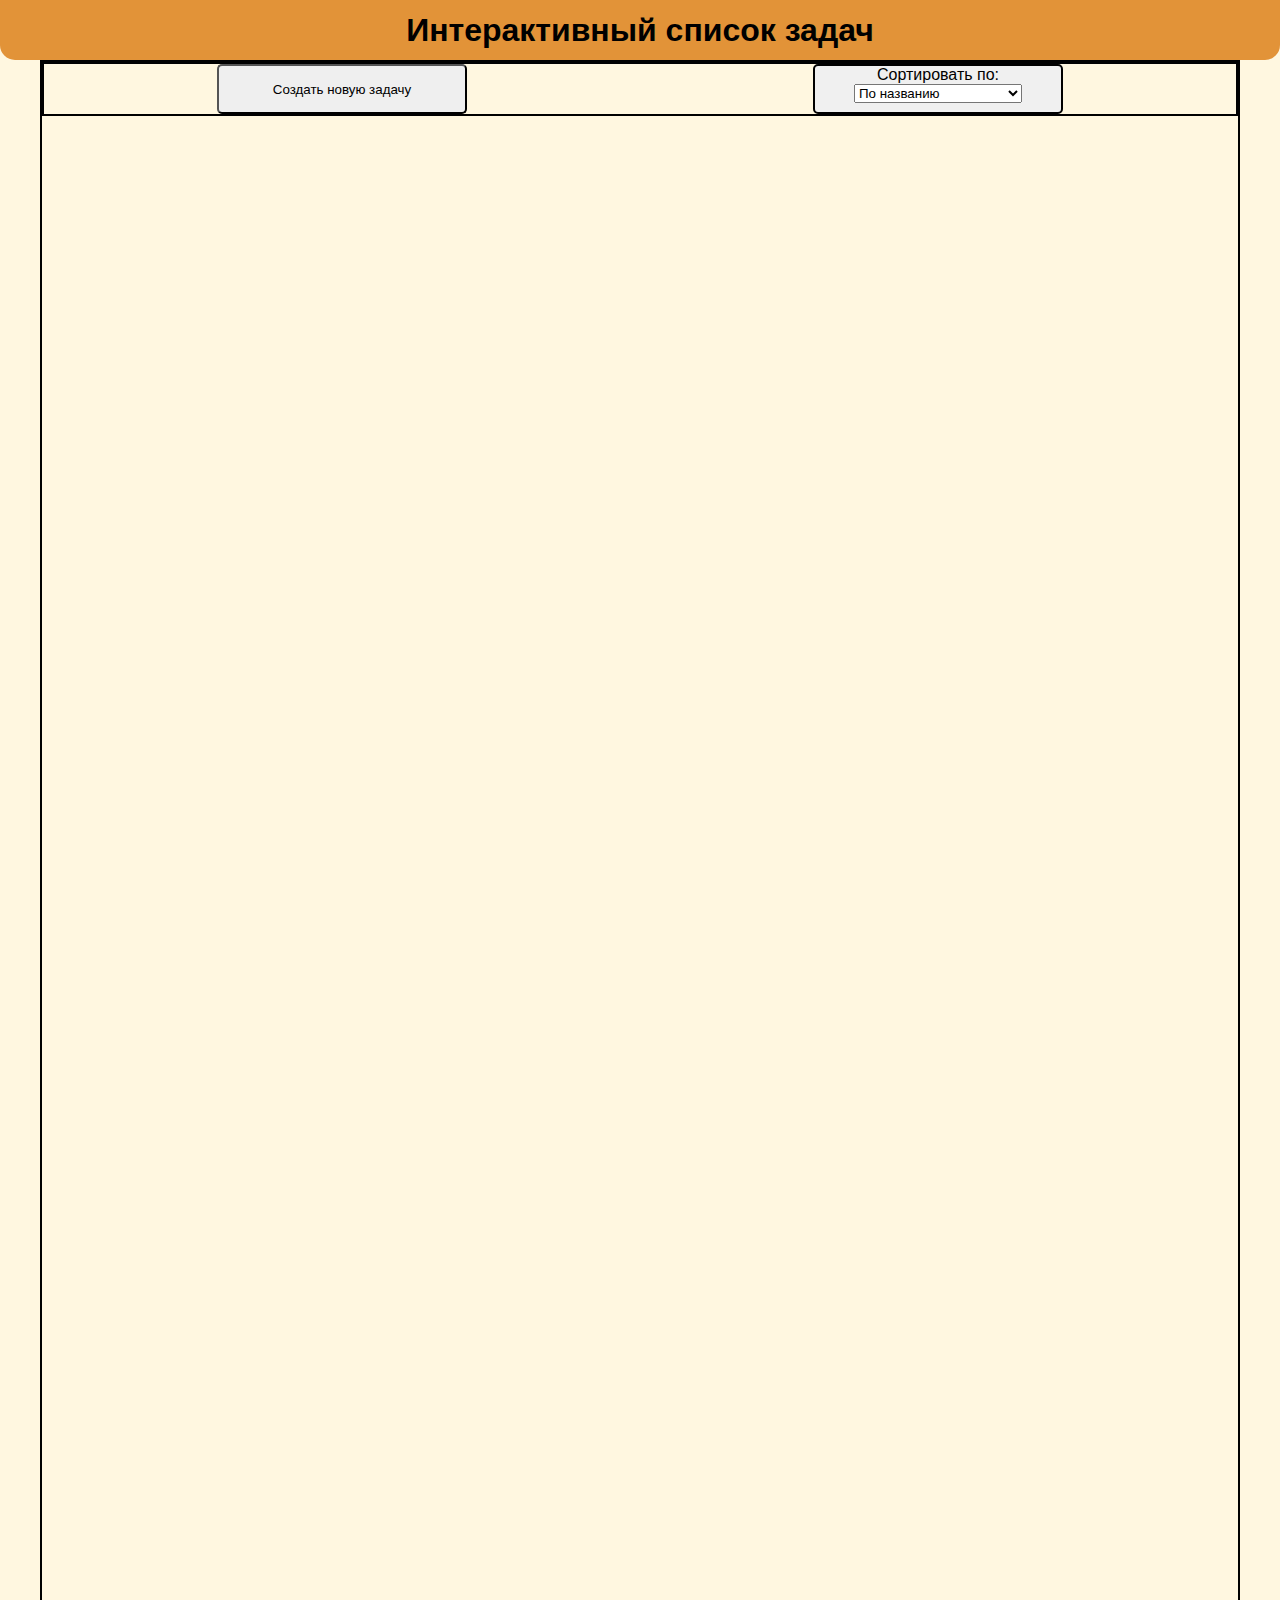
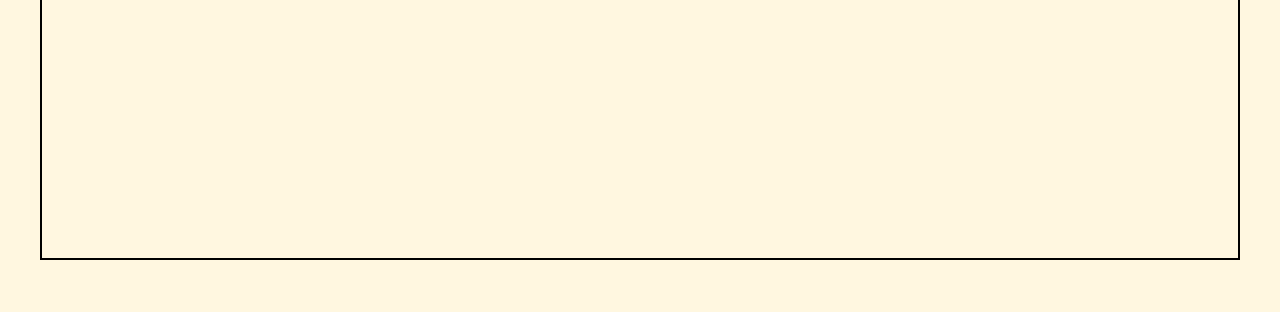
<file: index.html>
<!DOCTYPE html>
<html lang="en">
  <head>
    <meta charset="UTF-8" />
    <meta name="viewport" content="width=device-width, initial-scale=1.0" />
    <title>Document</title>
    <link rel="stylesheet" href="index.css" />
    <script defer src="index.js"></script>
  </head>
  <body class="body">
    <header class="header">
      <div class="header-container">
        <h1 class="h1">Интерактивный список задач</h1>
      </div>
      <main class="main">
        <div class="main-container">
          <div class="menu-container">
            <button class="create-btn">Создать новую задачу</button>
            <div class="sort-div">
              Сортировать по:
              <select id="sort-method" name="sort">
                <option value="name">По названию</option>
                <option value="status">По статусу выполнения</option>
                <option value="date">По дате</option>
              </select>
            </div>
          </div>
          <div class="task-list" id="tasksList">
            <div class="task" id="prototype">
              <div class="visible">
                <p class="task-p">Название задачи</p>
                <p class="status-p">
                  Статус задачи:
                  <small class="status"
                    >Выполнен
                    <input
                      class="status-input"
                      type="checkbox"
                      id="statusInput"
                  /></small>
                </p>
                <button class="description-btn" type="button" data-action='showmore'>
                  Подробнее про задачу
                </button>
                <button class="edit-btn" type="button" >
                  Редактировать Задачу
                </button>
                <button class="delete-btn" type="button" data-action="delete">Удалить задачу</button>
              </div>

              <div class="desc">
                <p class="description" id="taskDescription">Описание:</p>
                <p class="dataDescription" id="taskDescription">
                  Дата создание задачи:
                </p>
                <p class="idDesc">ID задачи: <span class="idNumber"></span></p>
              </div>
            </div>
          </div>
          <div class="main-task-container">
            <form id="form" class="create-task-container">
              <button type="button" class="close-btn">X</button>
              <p class="p-task-name">
                Введите название задачи:<input
                  type="text"
                  class="task-h"
                  id="taskInput"
                />
                <p class="nameError">Название должно соответствовать следующим условиям: <br>
                  -Должно быть минимум 2 слова <br>
                  -Состоять только из букв <br>
                  -Мин. 2 сисвола, Макс. 16 символов
                </p>
              </p>
              <p class="p-task-description">
                Описание задачи:<input
                  type="text"
                  class="task-description"
                  id="taskInputDesc"
                />
                <p class="descError">Описание должно соответствовать следующим условиям: <br>
                  -Должно быть минимум 1 слово <br>
                  -Не может полность совпадать с названием
                </p>
              </p>
              <button type="submit" class="confirm-creating-task">
                Создать задачу
              </button>
            </form>
          </div>
          <div class="redact-container">
            <div class="redact-task">
              <button class="close-redact-btn">X</button>
              <p class="redact-p">
                Изменить название:<input type="text" class="redact-input-h" />
              </p>
              <p class="redact-desc-p">
                Изменить описание:
                <input type="text" class="redact-input-desc" />
              </p>
              <p class="status-redact">
                Изменить статус: выполнен <input type="checkbox" />
              </p>
              <button class="redact-btn">Изменить задачу</button>
            </div>
          </div>
        </div>
      </main>
    </header>
  </body>
</html>
</file>
<file: index.css>
@import url('/styles/global.css');
@import url('/styles/reset.css');
@import url('/styles/header.css');
@import url('/styles/main.css');
</file>
